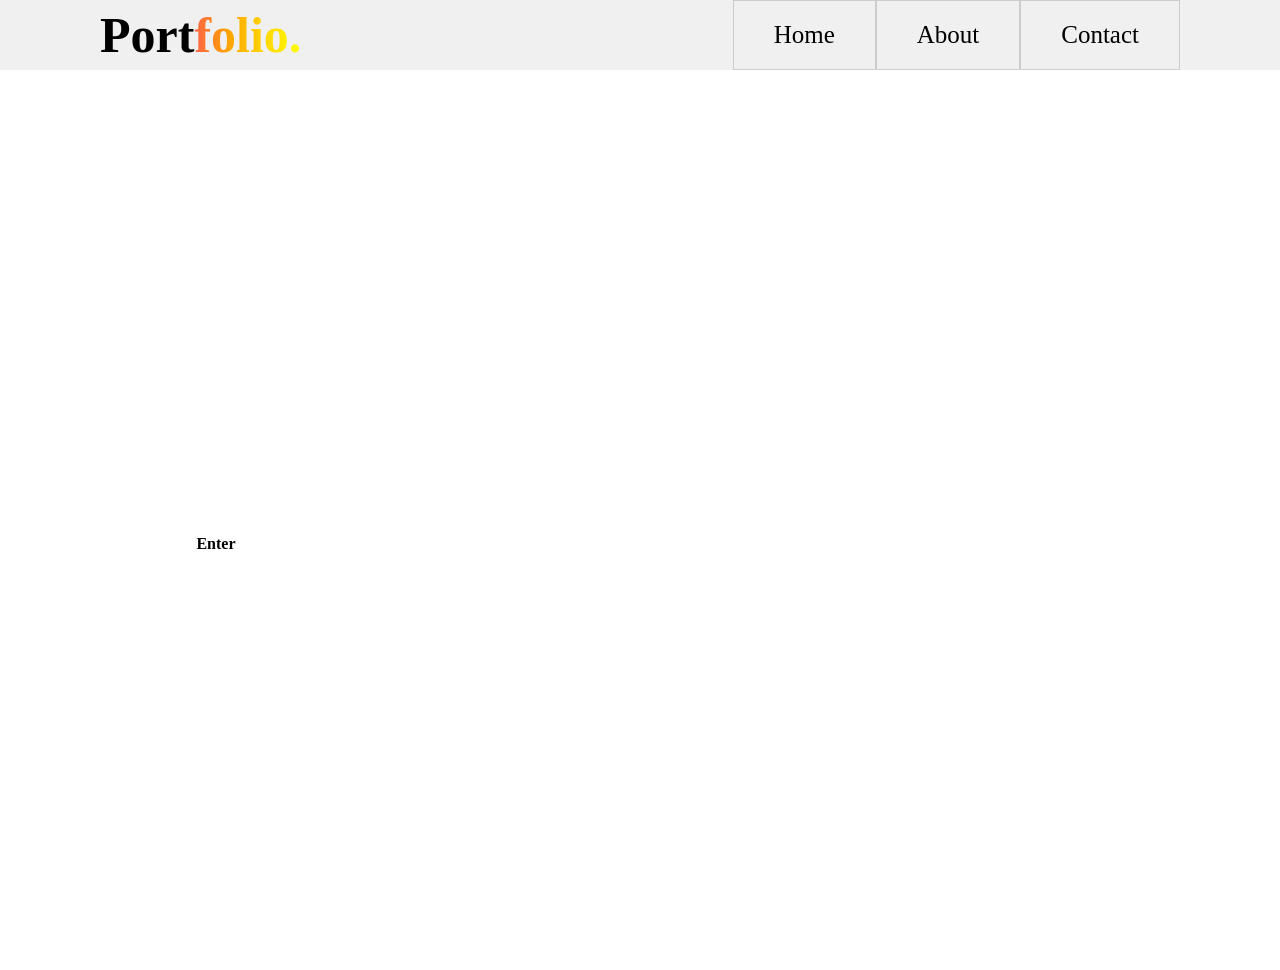
<file: index.html>
<!DOCTYPE html>
<html lang="en">
<head>
    <meta charset="UTF-8">
    <meta name="viewport" content="width=device-width, initial-scale=1.0">
    <title>Portfolio</title>
    <link rel="stylesheet" href="index.css">
</head>

<body>
    <header>
        <nav>
            <div class="logo">
                <a href="#">Port<span>folio.</span></a>
            </div>

            <ul>
                <li><a href="#" id="Home">Home</a></li>
                <li><a href="#" id="About">About</a></li>
                <li><a href="#" id="Contact">Contact</a></li>
            </ul>           
        </nav>
    </header>
  
    <main>
        <section id="HomePage" class="HomePage">
            <h1>Greetings!<br>T'is I, Ivan. yoooo</h1><br>
            <p>A student of Holy Cross of Davao College. <br> Enrolled in class code 00677, IT Elective 1 (ADV). <br>Here submitting Exercise 1, task assigned which<br> is due on the 31st of August.<br><br> To know more About me, press the Enter button below.</p>
          
             <div class="EnterButton">
      <a href="#" class="EnterBtn" id="EnterBtn">Enter</a>
    </div>
         
        </section>

        <section id="AboutPage" class="AboutPage">
          <div id="ATContainer" class="ATContainer">
            <div id="demographics" class="demographics">
              <br> <h3>DEMOGRAPHICS</h3> <br><br><br><br>
              <h1><span>Ivan Dave D. Limboy</span> :Name</h1>
              <h1><span>Male</span> :Sex</h1>
              <h1><span>21</span> :Age</h1>
              <h1><span>June 13, 2003</span> :Date of Birth</h1>
              <h1><span>Filipino</span> :Nationality</h1> 
            </div>
            <div id="demographics2" class="demographics2"> <br><br><br><br><br><br>
              <h1>Adress: <span>Brgy. 8-A Upper Madapo hills</span></h1>
              <h1>Street: <span> Purok 9 A</span></h1>
              <h1>city: <span>Davao city</span><h1>
              <h1>Zip code: <span>8000</span></h1>
              <h2>Ccountry: <span>Philippines</span></h1>
            </div>
                
            <div id="education" cass="education">
                         <h1>Course: <span>Bachelor of Scvience Major in <br>Information Technology</span></h1>
              <h1>Year: <span>Secoond Year, First Semester</span></h1>
              <h1>School: <span>Holy Cross of Davo College</span></h1>
            </div>
           </div>
                
          <div id="ABContainer" class="ABContainer">
            <div id="character" class="character" >
              <h1>Physical traits: <span>Stout, and Towering</span></h1>
              <h1>Behaviour: <span> Adrift and Aloof,<br> Awkward, Anxious, and Atypical</span></h1>
              <h1>Interest: <span>Music - Various, <br>Movies/Series - Anime, Musicals and various,<br> Games - MOBA, MMORPG, <br>Strategy, and Puzzle </span></h1>    
            </div>
                
            <div id="skills" class="skills">
  <div><h1>C++: </h1><meter value="70" min="0" max="130"></meter></div>
  <div><h1>Java: </h1><meter value="85" min="0" max="130"></meter></div>
  <div><h1>HTML: </h1><meter value="96" min="0" max="130"></meter></div>
  <div><h1>CSS: </h1><meter value="80" min="0" max="130"></meter></div>
  <div><h1>JavaScript: </h1><meter value="75" min="0" max="130"></meter></div>
          </div>
              
        </section>

        <section id="ContactPage" class="ContactPage">
          <div id="CTContainer" class="CTContainer"></div>
          <div  id="CBContainer" class="CBContainer"></div>
        </section>
    </main>
    <script src="index.js"></script>
</body>
</html>
</file>
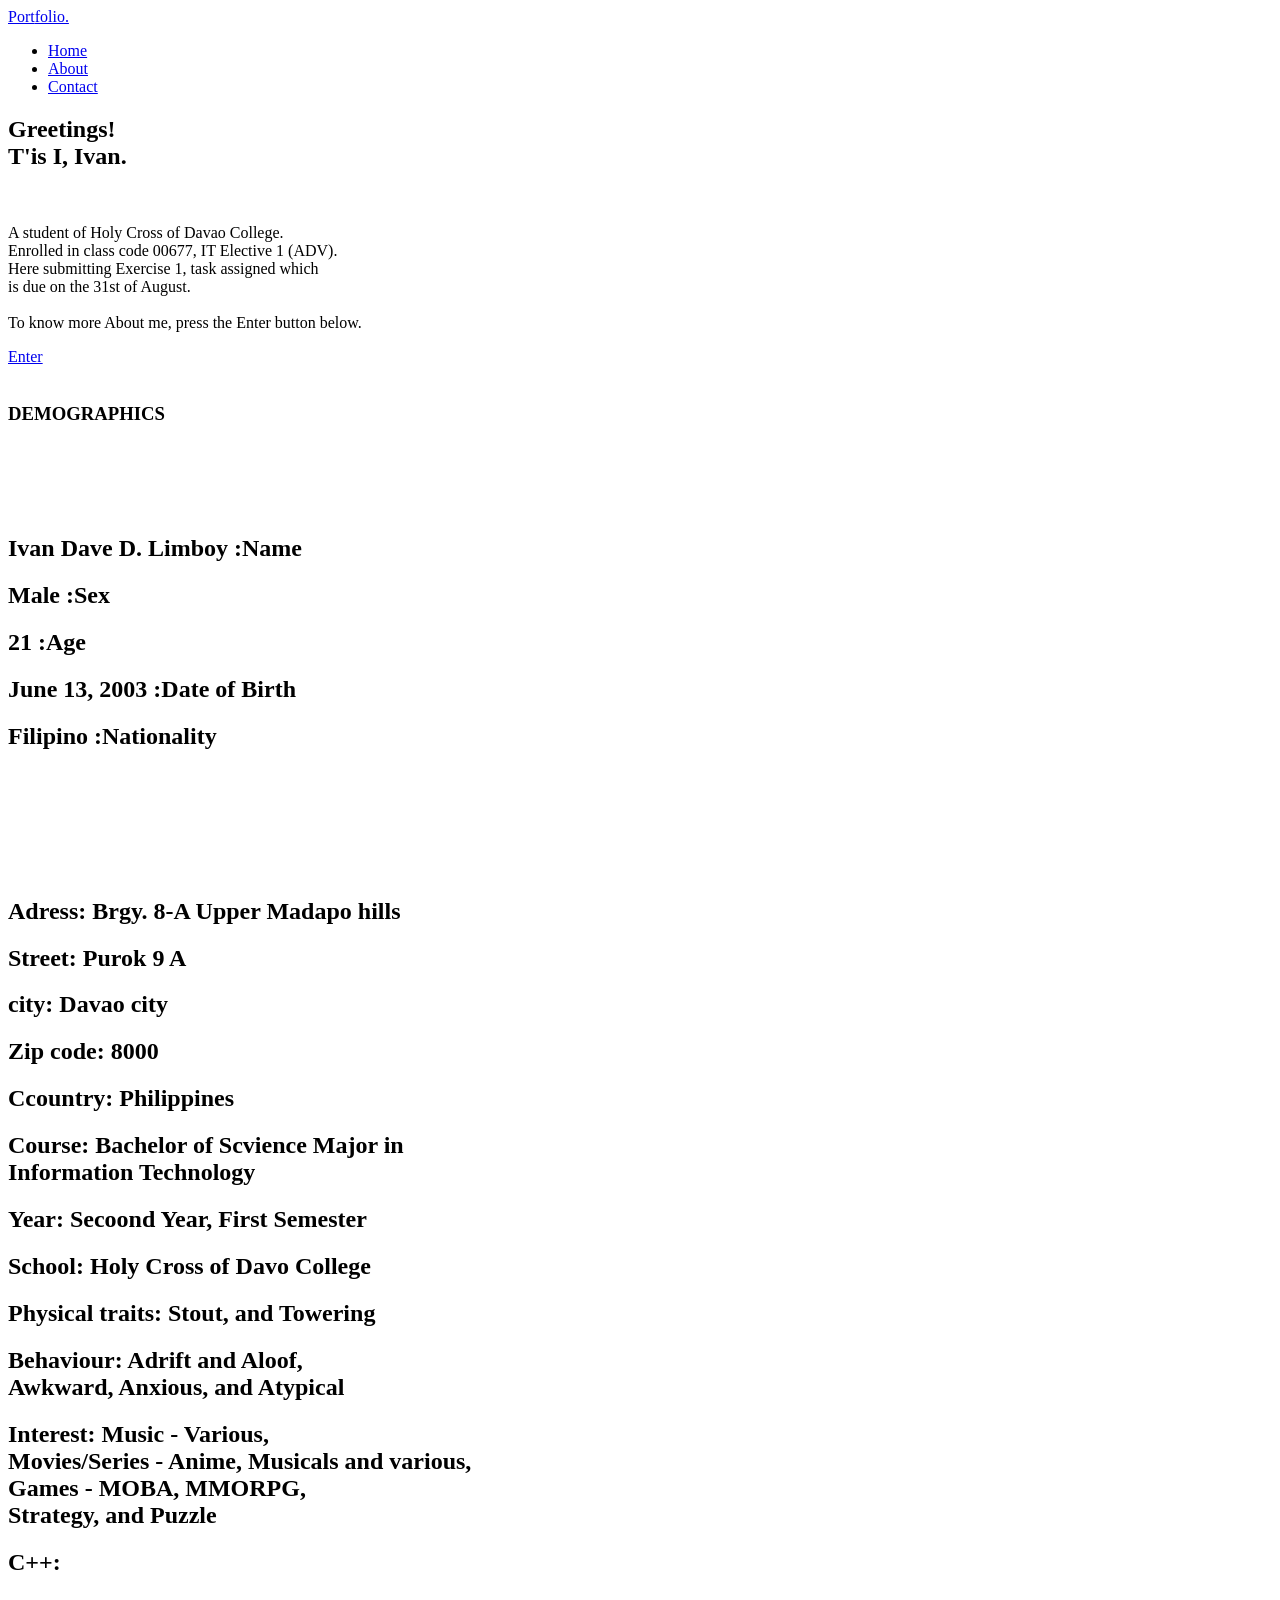
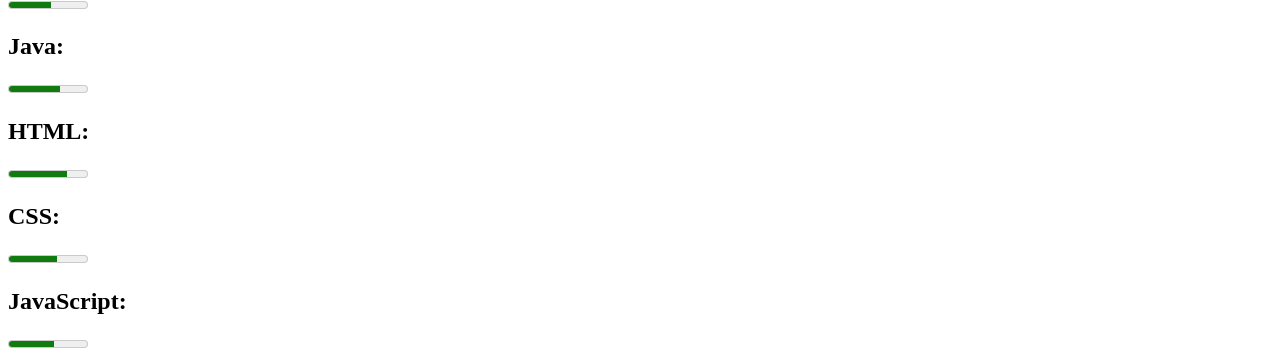
<file: adv.html>
<!DOCTYPE html>
<html lang="en">
<head>
    <meta charset="UTF-8">
    <meta name="viewport" content="width=device-width, initial-scale=1.0">
    <title>Portfolio</title>
    <link rel="stylesheet" href="C:\Users\HCDC-\Downloads\ADV\adv.css">
</head>

<body>
    <header>
        <nav>
            <div class="logo">
                <a href="#">Port<span>folio.</span></a>
            </div>

            <ul>
                <li><a href="#" id="Home">Home</a></li>
                <li><a href="#" id="About">About</a></li>
                <li><a href="#" id="Contact">Contact</a></li>
            </ul>           
        </nav>
    </header>
  
    <main>
        <section id="HomePage" class="HomePage">
            <h1>Greetings!<br>T'is I, Ivan.</h1><br>
            <p>A student of Holy Cross of Davao College. <br> Enrolled in class code 00677, IT Elective 1 (ADV). <br>Here submitting Exercise 1, task assigned which<br> is due on the 31st of August.<br><br> To know more About me, press the Enter button below.</p>
          
             <div class="EnterButton">
      <a href="#" class="EnterBtn" id="EnterBtn">Enter</a>
    </div>
         
        </section>

        <section id="AboutPage" class="AboutPage">
          <div id="ATContainer" class="ATContainer">
            <div id="demographics" class="demographics">
              <br> <h3>DEMOGRAPHICS</h3> <br><br><br><br>
              <h1><span>Ivan Dave D. Limboy</span> :Name</h1>
              <h1><span>Male</span> :Sex</h1>
              <h1><span>21</span> :Age</h1>
              <h1><span>June 13, 2003</span> :Date of Birth</h1>
              <h1><span>Filipino</span> :Nationality</h1> 
            </div>
            <div id="demographics2" class="demographics2"> <br><br><br><br><br><br>
              <h1>Adress: <span>Brgy. 8-A Upper Madapo hills</span></h1>
              <h1>Street: <span> Purok 9 A</span></h1>
              <h1>city: <span>Davao city</span><h1>
              <h1>Zip code: <span>8000</span></h1>
              <h2>Ccountry: <span>Philippines</span></h1>
            </div>
                
            <div id="education" cass="education">
                         <h1>Course: <span>Bachelor of Scvience Major in <br>Information Technology</span></h1>
              <h1>Year: <span>Secoond Year, First Semester</span></h1>
              <h1>School: <span>Holy Cross of Davo College</span></h1>
            </div>
           </div>
                
          <div id="ABContainer" class="ABContainer">
            <div id="character" class="character" >
              <h1>Physical traits: <span>Stout, and Towering</span></h1>
              <h1>Behaviour: <span> Adrift and Aloof,<br> Awkward, Anxious, and Atypical</span></h1>
              <h1>Interest: <span>Music - Various, <br>Movies/Series - Anime, Musicals and various,<br> Games - MOBA, MMORPG, <br>Strategy, and Puzzle </span></h1>    
            </div>
                
            <div id="skills" class="skills">
  <div><h1>C++: </h1><meter value="70" min="0" max="130"></meter></div>
  <div><h1>Java: </h1><meter value="85" min="0" max="130"></meter></div>
  <div><h1>HTML: </h1><meter value="96" min="0" max="130"></meter></div>
  <div><h1>CSS: </h1><meter value="80" min="0" max="130"></meter></div>
  <div><h1>JavaScript: </h1><meter value="75" min="0" max="130"></meter></div>
          </div>
              
        </section>

        <section id="ContactPage" class="ContactPage">
          <div id="CTContainer" class="CTContainer"></div>
          <div  id="CBContainer" class="CBContainer"></div>
        </section>
    </main>
    <script src="C:\Users\HCDC-\Downloads\ADV\ADV.js"></script>
</body>
</html>
</file>
<file: index.css>
* {
  box-sizing: border-box;
  margin: 0;
  padding: 0;
}

header {
  background-color: #f0f0f0;
  padding: 0px;
  text-align: center;
}

nav {
  display: flex;
  justify-content: space-between;
  align-items: center;
}

.logo a{
  font-size: 50px;
  margin-left: 100px;
  font-weight: bold;
  color: black;
  text-decoration: none;
}

.logo a span {
  background: linear-gradient(to left,  #FFFF00, #FFD700, #FFA500, #FF6347);
  -webkit-background-clip: text;
  background-clip: text;
  color: transparent;
}

nav ul {
  list-style: none;
  margin: 0;
  padding: 0;
  display: flex;
  justify-content: flex-end;
  margin-right: 100px;
}

nav li {
  margin-right: 20px;
  margin: 0;
  font-size: 25px;
  background-color: #f0f0f0;
  border: 1px solid #ccc;
  border-radius: 0;
  padding: 20px 40px;
  cursor: pointer;
}

nav li:hover {
  background-color: #ccc;
  border-color: #aaa;
  box-shadow: 0 0 10px rgba(0, 0, 0, 0.2);
  transform: translateY(2px);
}

nav a {
  text-decoration: none;
  color: black;
}

nav a:hover {
  color: #FF6347;
}

#HomePage {
  background-image: url(https://wallpaperset.com/w/full/f/2/0/545063.jpg);
  background-position: center;
  background-size: cover;
  padding-top: 133px;
  padding-left: 13%;
  padding-right: 13%;
  height: 100vh;
  background-attachment: fixed;
}

.HomePage h1, .HomePage p {
  color: white;
}

.HomePage h1 {
  font-weight: bold;
  font-size: 50px;
}

.HomePage p {
  font-size: 25px;
}

.HomePage .EnterButton {
  margin-top: 30px;
}
.HomePage .EnterBtn{
  color: #000;
  background: #fff;
  text-decoration: none;
  padding: 10px 30px;
  font-weight: bold;
  border-radius: 5px;
  transition: 0.5s;
}
.HomePage .EnterButton .EnterBtn:hover{
  background: transparent;
  border: 1px solid #FFD700;
  color: #FFD700;
}

#ATContainer {
  display: flex;
  flex-wrap: wrap;
  justify-content: space-between;
  align-items: stretch;
  width: 100%;
  padding: 50px;
  background-color: #fff;
  border: none;
  height: 500px;
  text-align: center;
  gap: 20px;
}

#demographics, #demographics2 {
  flex-basis: 20%;
  flex-grow: 1;
  padding: 30px;
  
  border: 1px solid #ddd;
}

#demographics {
  text-align: right;
}

#demographics2 {
    text-align: left;
}

#demographics h1 span {
  color: orange;
  margin-right: 30px;
}

#education{
  flex-basis: 30%;
  flex-grow: 1;
  padding: 20px;
  border: none;
  text-align: center;
}

#ABContainer {
  display: flex;
  flex-wrap: wrap;
  justify-content: space-between;
  align-items: stretch;
  width: 100%;
  padding: 20px 200px 20px 20px;
  background-color: #fff;
  border: none;
  text-align: center;
}

#character {
  flex-basis: 50%;
  flex-grow: 1;
  padding: 20px;
  border: none;
}

#skills {
  flex-basis: 30%;
  flex-grow: 1;
  padding: 20px 100px 20px 20px;
  border: 1px solid #ddd;
}

#education {
   align-items: center;
   justify-content: center;
  
}

#skills {
    text-align: right;
}

.skills > div {
  margin-bottom: 10px;
}

.skills > div h1, .skills > div meter {
  display: inline;
}

.skills > div h1 {
  margin-right: 10px;
}

meter {
  width: 50%;
  height: 20px;
  margin-bottom: 10px;
}

meter::-webkit-meter-bar {
  background-color: transparent;
  border-radius: 0;
  border: none;
}

meter::-webkit-meter-optimum-value {
  background-color: orange;
  border-radius: 0;
  border: none;
}

meter::-webkit-meter-suboptimum-value, 
meter::-webkit-meter-even-less-good-value {
  background-color: transparent;
  border-radius: 0;
  border: none;
}
</file>
